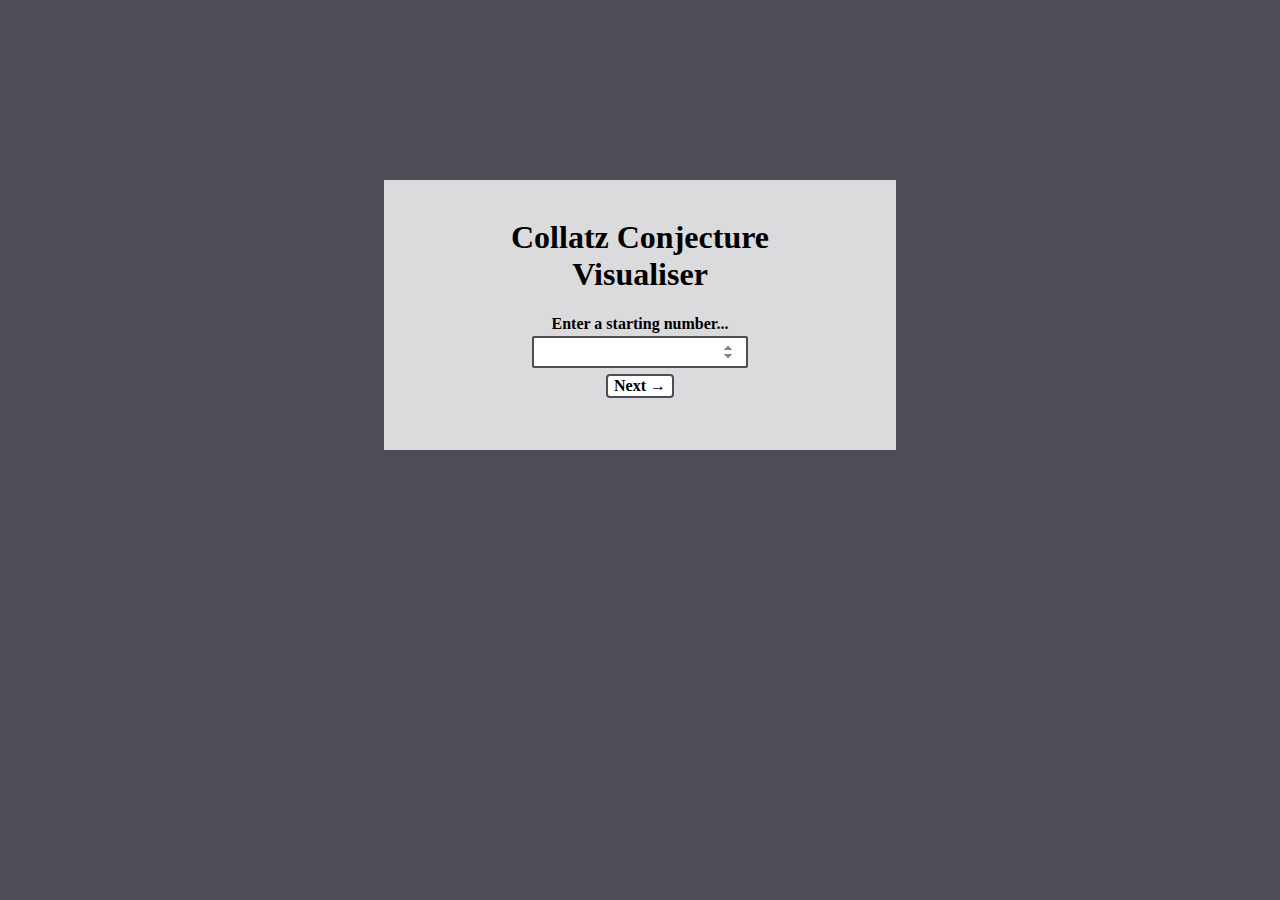
<file: src/index.html>
<!DOCTYPE html>

<html>
    <head>
        <link rel="stylesheet" href="stylesheet.css">
        <script>
            window.onload = function () {
                var input = document.getElementById("startNum");
                input.focus();
                input.select();
            }

            function start() {
                location.assign("visualiser.html?start=" + document.getElementById("startNum").value);
                return false;
            }
        </script>
        <title>Collatz Conjecture Visualiser</title>
    </head>
    <body>
        <div id="inputContainer">
            <form onsubmit="return start()">
                <h1 style="margin-top: -5%;">Collatz Conjecture<br>Visualiser</h1>
                <label for="startNum">Enter a starting number...</label><br>
                <input type="number" id="startNum" required><br>
                <input type="submit" id="button" value="Next →">
            </form>
        </div>
    </body>
</html>
</file>
<file: src/stylesheet.css>
*:focus {
    outline: none;
}

body {
    background-color: #4d4d55;
    text-align: center;
    margin: 0 auto;
    font-family: Bahnschrift;
    font-weight: 600;
}

#inputContainer {
    display: flex;
    justify-content: center;
    align-items: center;
    margin-top: 20vh;
    margin-left: 30vw;
    margin-right: 30vw;
    height: 30vh;
    background-color: #dbdbdd;
}

#startNum {
    width: 15vw;
    padding: 6px 10px 6px 10px;
    border: 2px solid #d0d0d2;
    border-radius: 2px;
    margin: 3px;
    margin-bottom: 6px;
    font-family: inherit;
    font-weight: inherit;
}

#startNum:focus {
    border: 2px solid #4d4d55;
}

#button {
    background-color: #ffffff;
    font-family: inherit;
    font-weight: inherit;
    color: #000000;
    font-size: 16px;
    border: 2px solid #4d4d55;
    border-radius: 4px;
}

#button:hover, #button:focus {
    background-color: #4d4d55;
    color: #ffffff;
}
</file>
